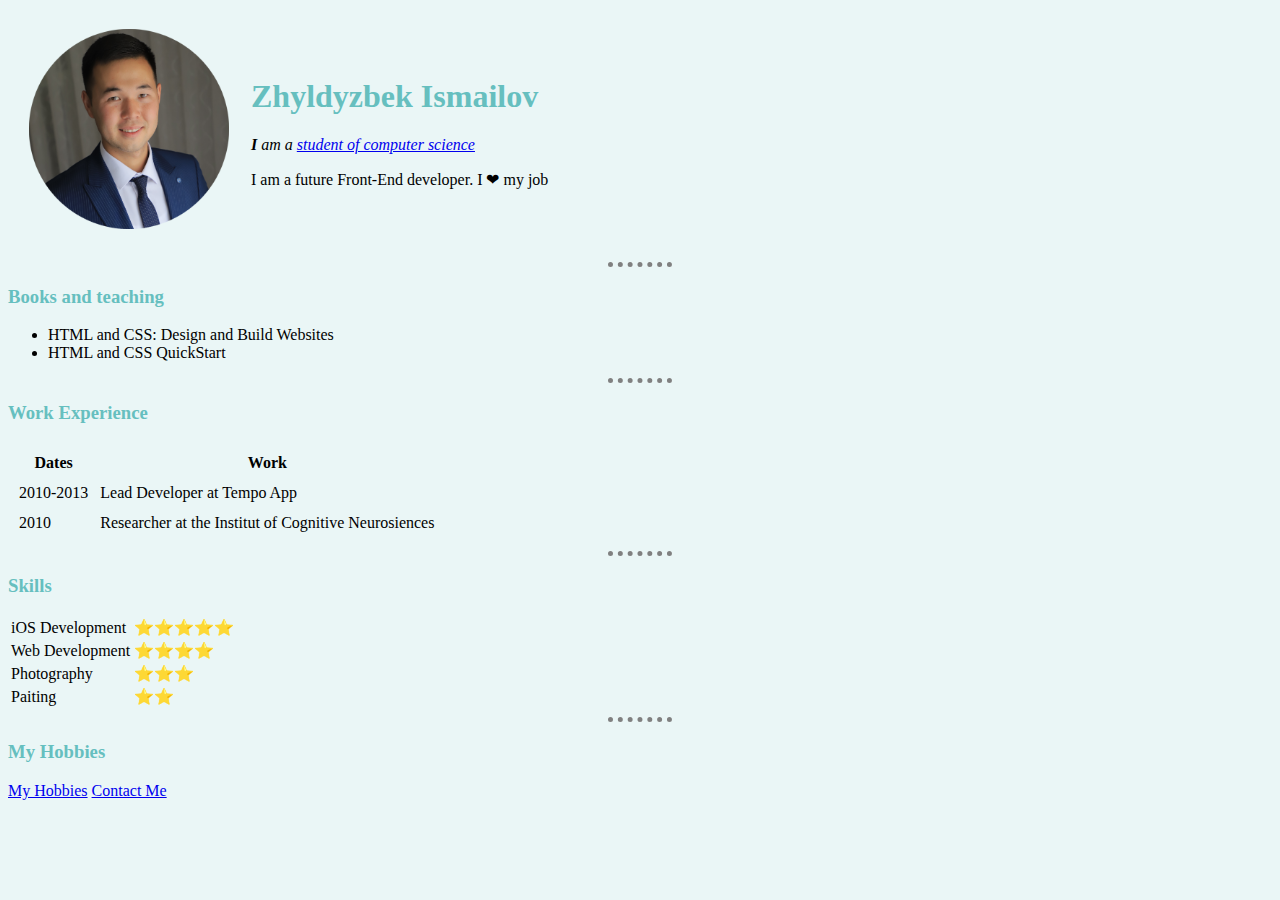
<file: index.html>
<!DOCTYPE html>
<html lang="en">

<head>
    <meta charset="UTF-8">
    <meta http-equiv="X-UA-Compatible" content="IE=edge">
    <meta name="viewport" content="width=device-width, initial-scale=1.0">
    <title>Zhyldyzbek's Personal Site 🧑</title>
    <link rel="stylesheet" href="css/style.css">
</head>

<body>
    <table cellspacing="20">
        <tr>
            <td><img src="img/circle-cropped.png" alt="i" width="200" height="200"></td>
            <td><h1>Zhyldyzbek Ismailov</h1>
                <p><em><strong>I</strong> am a <a href="https://jyldyz.com/">student of computer science</a></em></p>
                <p>I am a future Front-End developer. I ❤ my job</p></td>
        </tr>
    </table>
    <hr>

    <h3>Books and teaching</h3>
    <ul>
        <li>HTML and CSS: Design and Build Websites</li>
        <li>HTML and CSS QuickStart</li>
    </ul>
    <hr>
    <h3>Work Experience</h3>
    <table cellspacing="10">
        <thead>
            <tr>
          <th>Dates</th>
          <th>Work</th>
        </tr>
        </thead>
        <tbody>
            <tr>
                <td>2010-2013</td>
                <td>Lead  Developer at Tempo App</td>
             </tr>
             <tr>
               <td>2010</td>
               <td>Researcher at the Institut of Cognitive Neurosiences</td>
             </tr>
        </tbody>
    </table>
    <hr>
    <h3>Skills</h3>
    <table>
        <thead>
            <tr>
          <td>iOS Development</td>
          <td>⭐⭐⭐⭐⭐</td> 
        </tr>
        </thead>
        <tbody>
            <tr>
                <td>Web Development</td>
                <td>⭐⭐⭐⭐</td>
             </tr>
             <tr>
                <td>Photography</td>
                <td>⭐⭐⭐</td>
             </tr>
             <tr>
                <td>Paiting</td>
                <td>⭐⭐</td>
             </tr>
        </tbody>
    </table>
    <hr>
    <h3>My Hobbies</h3>
    <a href="hobbies.html">My Hobbies</a>
    <a href="contact.html">Contact Me</a>
</body>

</html>
</file>
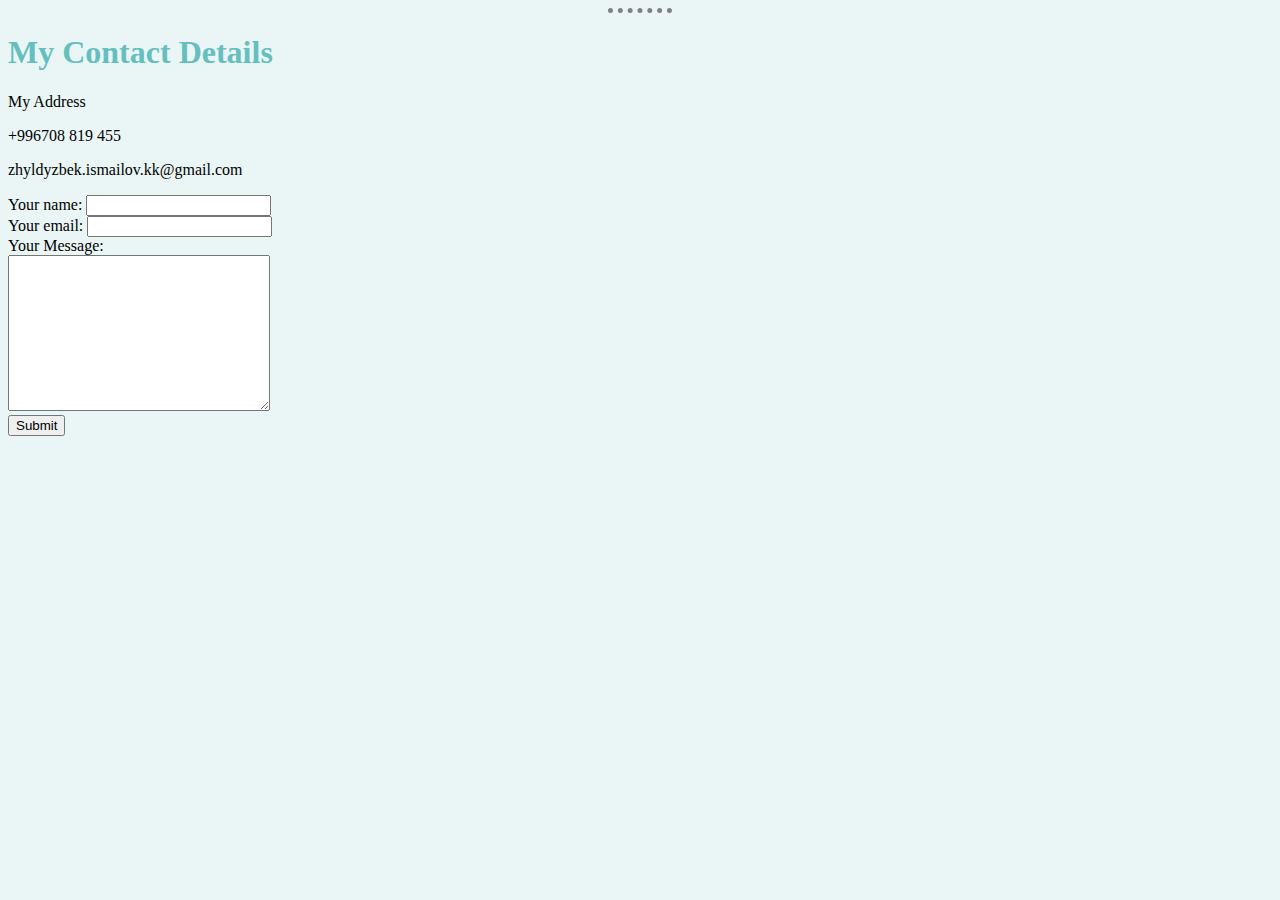
<file: contact.html>
<!DOCTYPE html>
<html lang="en">

<head>
    <meta charset="UTF-8">
    <meta http-equiv="X-UA-Compatible" content="IE=edge">
    <meta name="viewport" content="width=device-width, initial-scale=1.0">
    <title>Contact Me</title>
    <link rel="stylesheet" href="css/style.css">
</head>

<body> <hr>
    <h1>My Contact Details</h1>
    <p>My Address</p>
    <p>+996708 819 455</p>
    <p>zhyldyzbek.ismailov.kk@gmail.com</p>
    <form class="" action="mailto:maral.ismailova.kk@gmail.com" method="POST" enctype="text/plain">
        <label>Your name:</label>
        <input type="text" name="Your name" value=""><br>
        <label>Your email:</label>
        <input type="email" name="Your email" value=""><br>
        <label>Your Message:</label><br>
        <textarea name="Your Message" rows="10" cols="30"></textarea><br>
        <input type="submit" name="">
    </form>
</body>

</html>
</file>
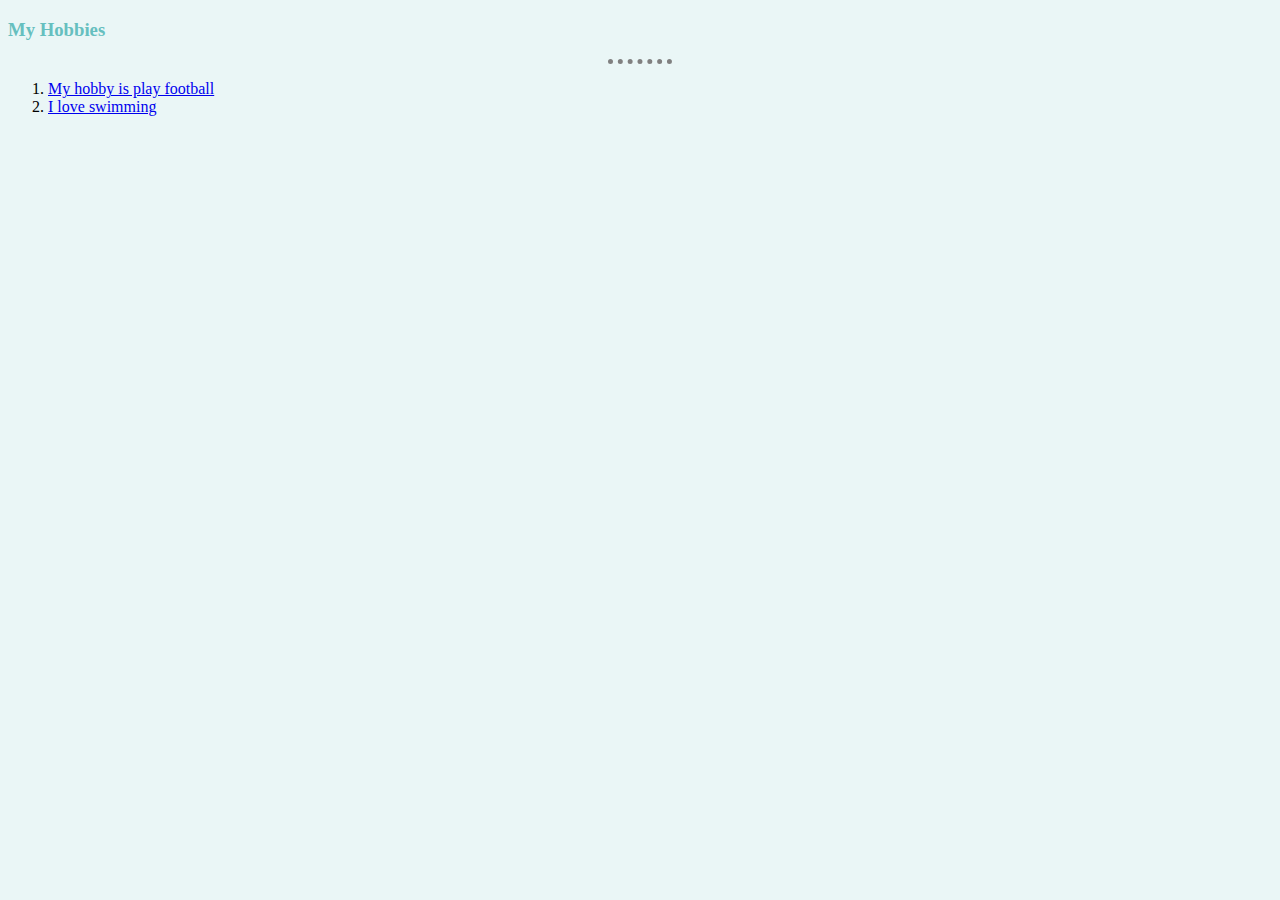
<file: hobbies.html>
<!DOCTYPE html>
<html lang="en">

<head>
    <meta charset="UTF-8">
    <meta http-equiv="X-UA-Compatible" content="IE=edge">
    <meta name="viewport" content="width=device-width, initial-scale=1.0">
    <title>My Hobbies</title>
    <link rel="stylesheet" href="css/style.css">
</head>

<body> 
    <h3>My Hobbies</h3><hr>
    <ol>
        <li><a href="https://www.fcbarcelona.com/en/">My hobby is play football</a></li>
        <li><a href="https://ar.pinterest.com/pin/178032991494454069/">I love swimming</a></li>
    </ol>
</body>

</html>
</file>
<file: css/style.css>
body{
    background-color:#EAF6F6;
}
h1{
color: #66BFBF;
}
h3{
    color: #66BFBF;
}
hr{
    border-color: grey;
    border-style :none;
    border-top-style:dotted ;
   border-width: 5px;
    width: 5%;
}
</file>
